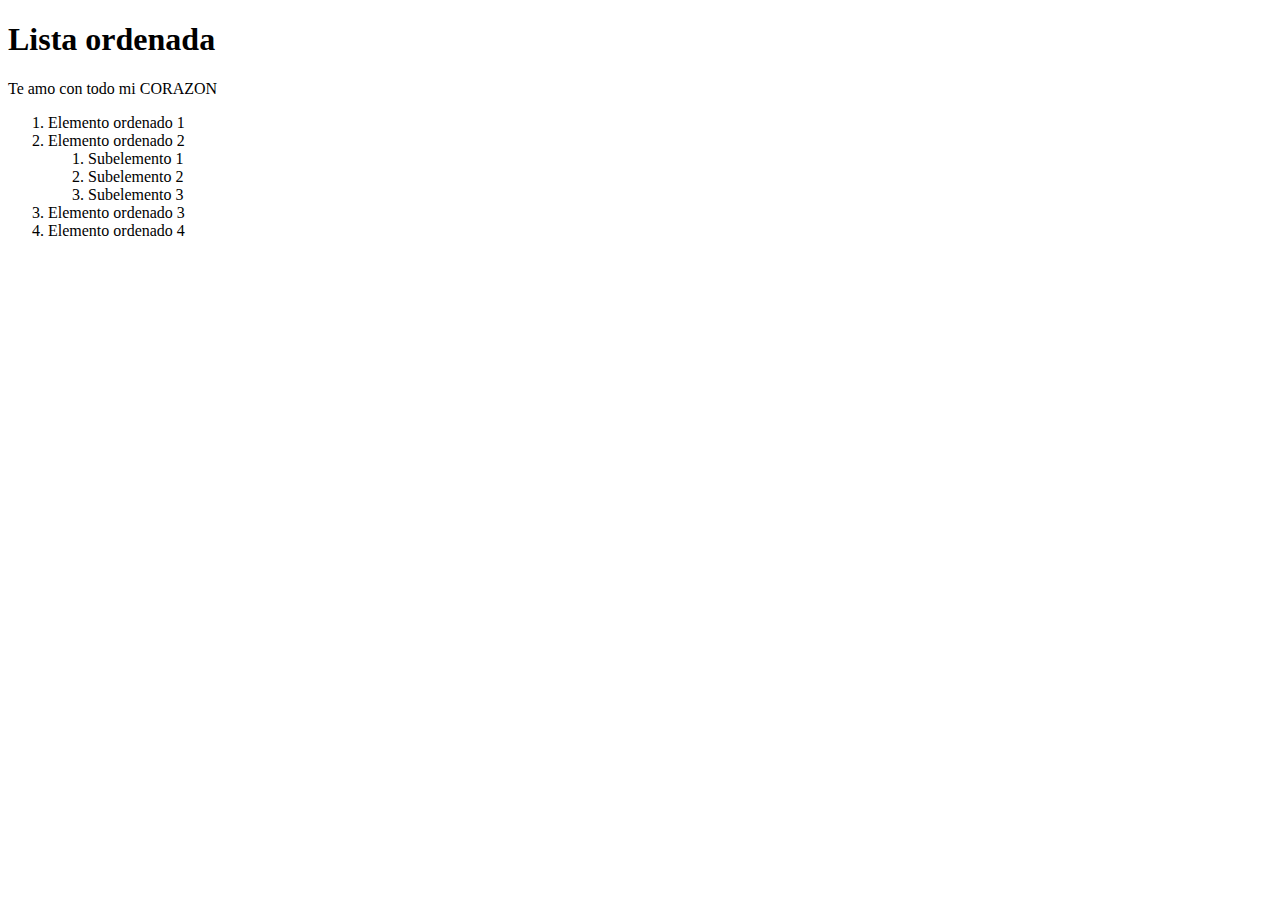
<file: ejemplo/index.html>
<!DOCTYPE HTML>
<html lang="es">
	<head>
		<meta charset="utf-8">
		<title>Ordered list</title>
	</head>
	<body>
		<h1>Lista ordenada</h1>
		<p>Te amo con todo mi CORAZON</p>
		<div>
			<ol>
				<li>Elemento ordenado 1</li>
				<li>Elemento ordenado 2
					<ol>
						<li>Subelemento 1</li>
						<li>Subelemento 2</li>
						<li>Subelemento 3</li>
					</ol>
				</li>
				<li>Elemento ordenado 3</li>
				<li>Elemento ordenado 4</li>
			</ol>
		</div>
	</body>
</html>
</file>
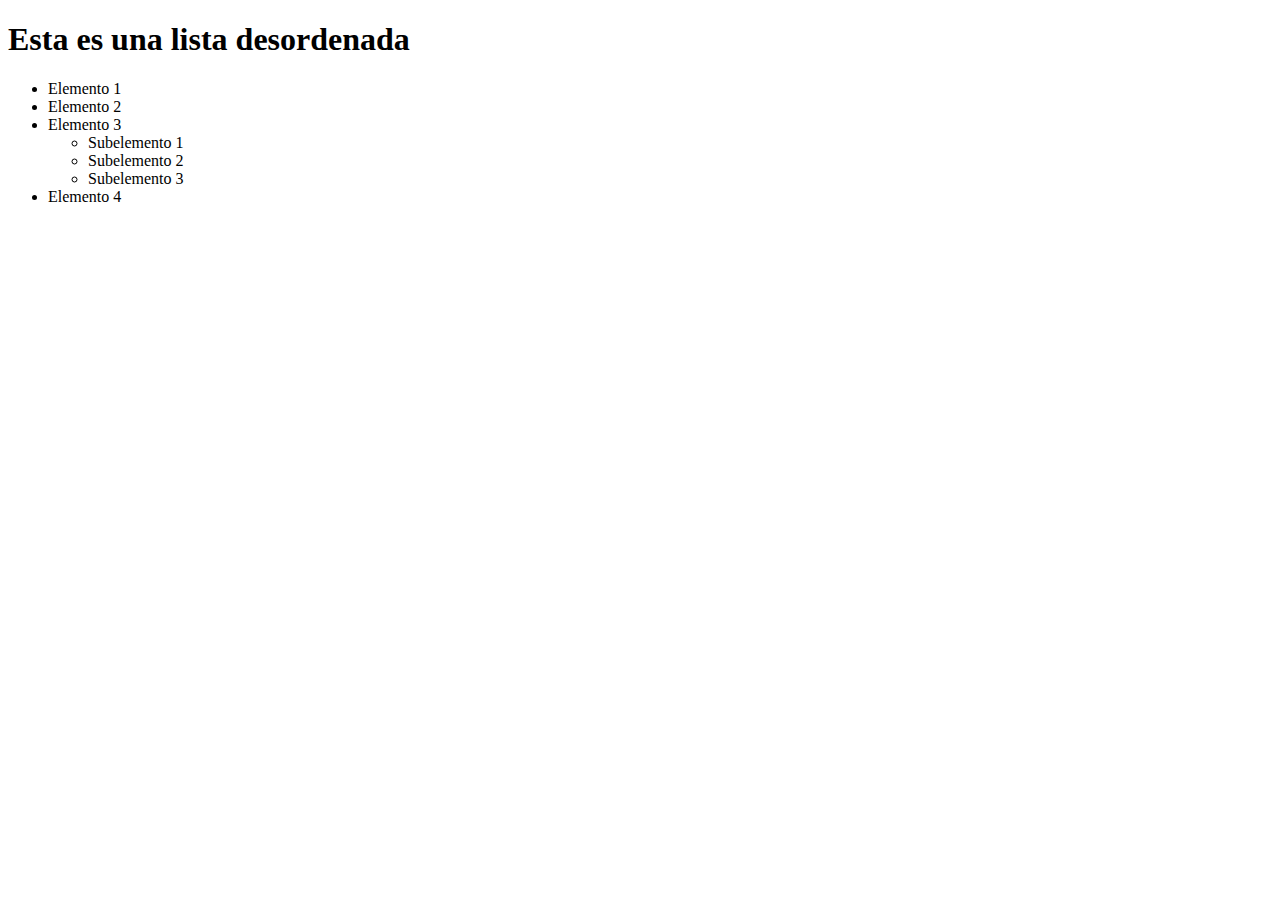
<file: Ejercicio1/index.html>
<!DOCTYPE HTML>
<HTML lang="es">
	<head>
		<meta charset="utf-8">
		<title>Unordered list</title>
	</head>
	<body>
		<h1>Esta es una lista desordenada</h1>
		<div>
			<ul>
				<li>Elemento 1</li>
				<li>Elemento 2</li>
				<li>Elemento 3 
					<ul>
						<li>Subelemento 1</li>
						<li>Subelemento 2</li>
						<li>Subelemento 3</li>
					</ul>
				</li>
				<li>Elemento 4</li>
			</ul>
		</div>
	</body>
</HTML>
</file>
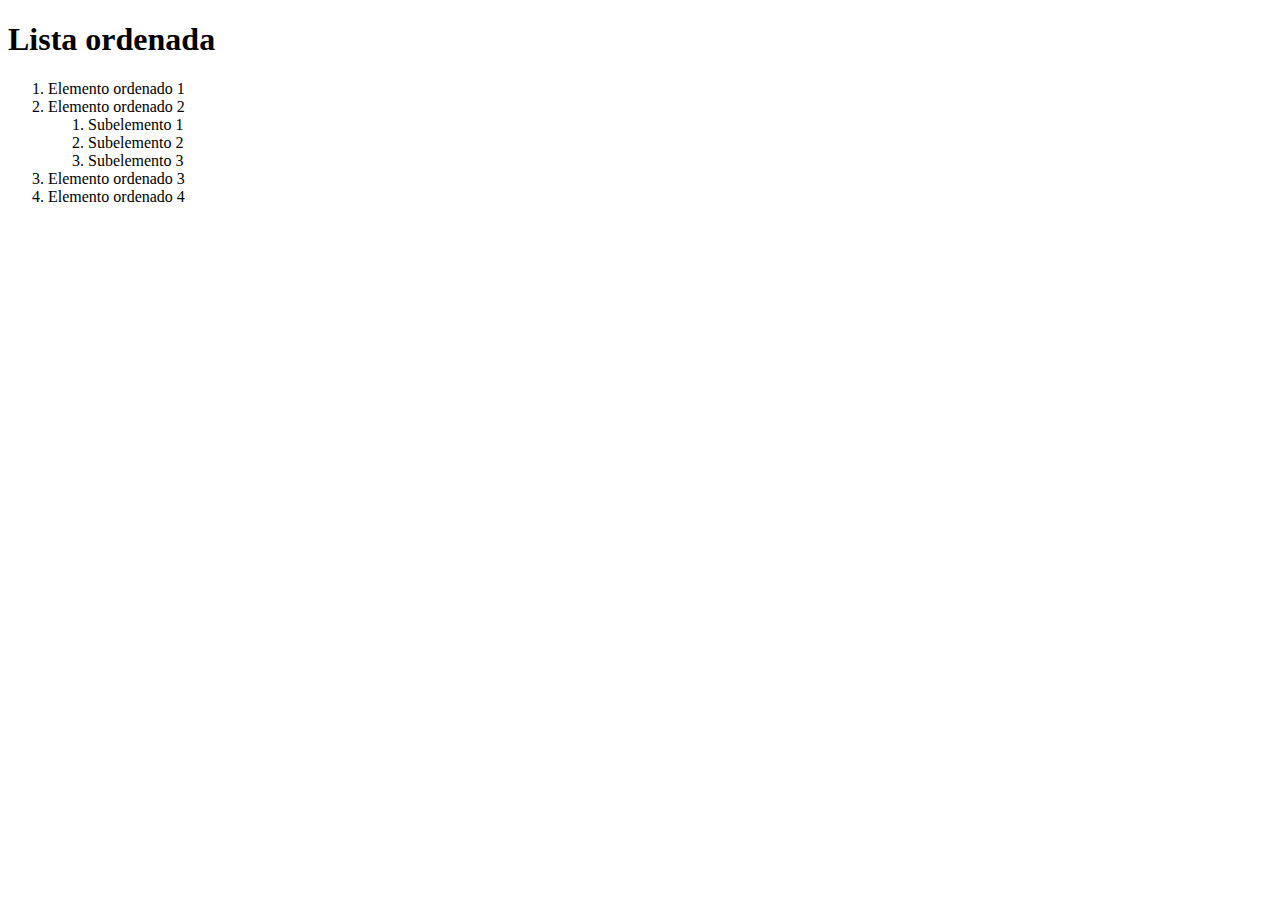
<file: Ejercicio2/index.html>
<!DOCTYPE HTML>
<html lang="es">
	<head>
		<meta charset="utf-8">
		<title>Ordered list</title>
	</head>
	<body>
		<h1>Lista ordenada</h1>
		<div>
			<ol>
				<li>Elemento ordenado 1</li>
				<li>Elemento ordenado 2
					<ol>
						<li>Subelemento 1</li>
						<li>Subelemento 2</li>
						<li>Subelemento 3</li>
					</ol>
				</li>
				<li>Elemento ordenado 3</li>
				<li>Elemento ordenado 4</li>
			</ol>
		</div>
	</body>
</html>
</file>
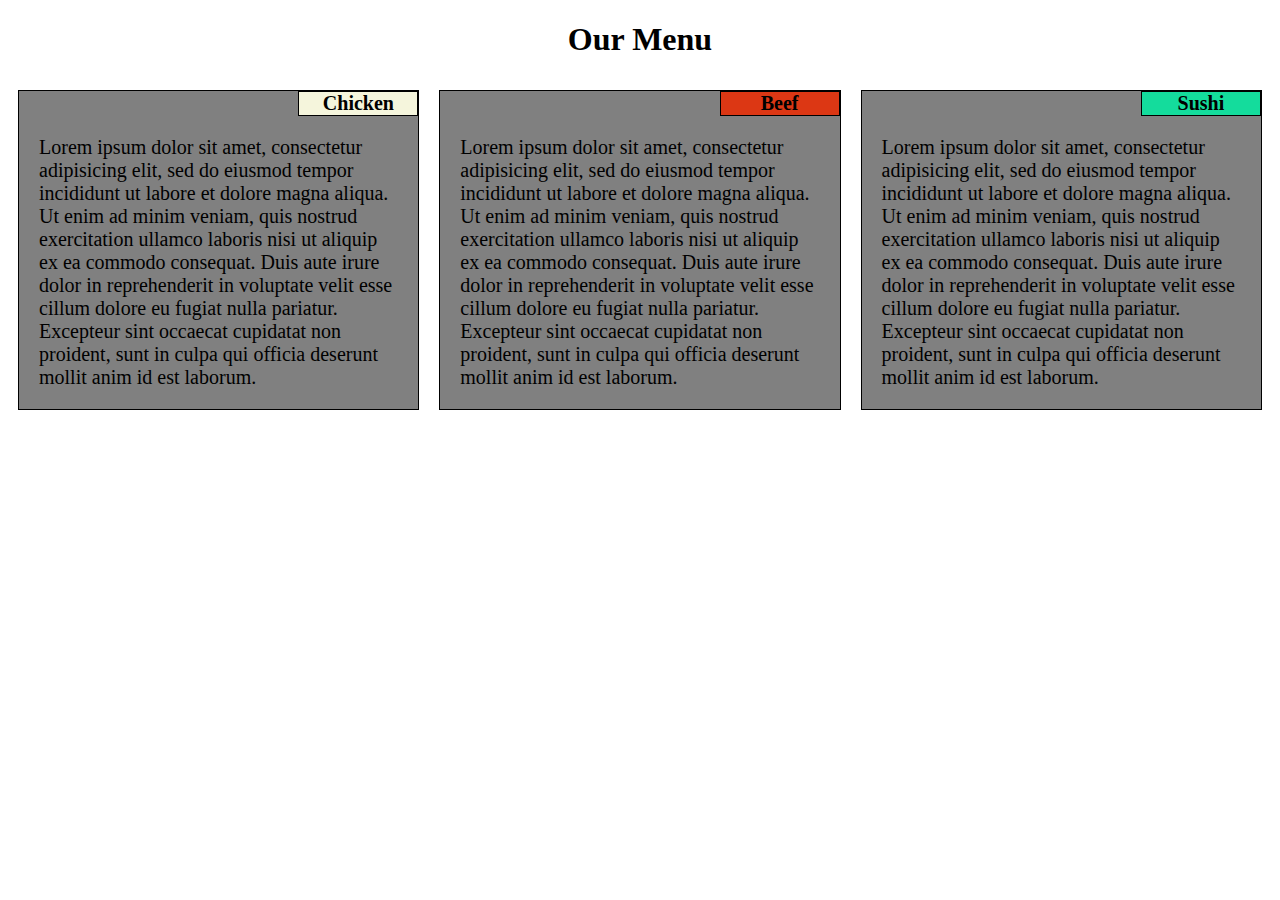
<file: module2_solution/index.html>
<!DOCTYPE HTML>
<!DOCTYPE html>
<html>
<head>
	<meta charset="utf-8">
	<meta name="viewport" content="width=device-width, initial-scale=1">
	<title>Module 2 - Solution</title>
	<link type="text/css" rel="stylesheet" href="styles.css">
</head>
<body>
	<h1>Our Menu</h1>
	<div class="row">
		<section class="col-lg-4 col-md-6 col-sm-12">
			<div class="block">
				<p class="title" id="Chicken">Chicken</p>
				<p class="text">Lorem ipsum dolor sit amet, consectetur adipisicing elit, sed do eiusmod
				tempor incididunt ut labore et dolore magna aliqua. Ut enim ad minim veniam,
				quis nostrud exercitation ullamco laboris nisi ut aliquip ex ea commodo
				consequat. Duis aute irure dolor in reprehenderit in voluptate velit esse
				cillum dolore eu fugiat nulla pariatur. Excepteur sint occaecat cupidatat non
				proident, sunt in culpa qui officia deserunt mollit anim id est laborum.</p>
			</div>
		</section>
		<section class="col-lg-4 col-md-6 col-sm-12">
			<div class="block ">
				<p class="title" id="Beef">Beef</p>
				<p class="text">Lorem ipsum dolor sit amet, consectetur adipisicing elit, sed do eiusmod
				tempor incididunt ut labore et dolore magna aliqua. Ut enim ad minim veniam,
				quis nostrud exercitation ullamco laboris nisi ut aliquip ex ea commodo
				consequat. Duis aute irure dolor in reprehenderit in voluptate velit esse
				cillum dolore eu fugiat nulla pariatur. Excepteur sint occaecat cupidatat non
				proident, sunt in culpa qui officia deserunt mollit anim id est laborum.</p>
			</div>
		</section>
		<section class="col-lg-4 col-md-12 col-sm-12">
			<div class="block">
				<p class="title" id="Sushi">Sushi</p>
				<p class="text">Lorem ipsum dolor sit amet, consectetur adipisicing elit, sed do eiusmod
				tempor incididunt ut labore et dolore magna aliqua. Ut enim ad minim veniam,
				quis nostrud exercitation ullamco laboris nisi ut aliquip ex ea commodo
				consequat. Duis aute irure dolor in reprehenderit in voluptate velit esse
				cillum dolore eu fugiat nulla pariatur. Excepteur sint occaecat cupidatat non
				proident, sunt in culpa qui officia deserunt mollit anim id est laborum.</p>
			</div>
		</section>
	</div>
</body>
</html>
</file>
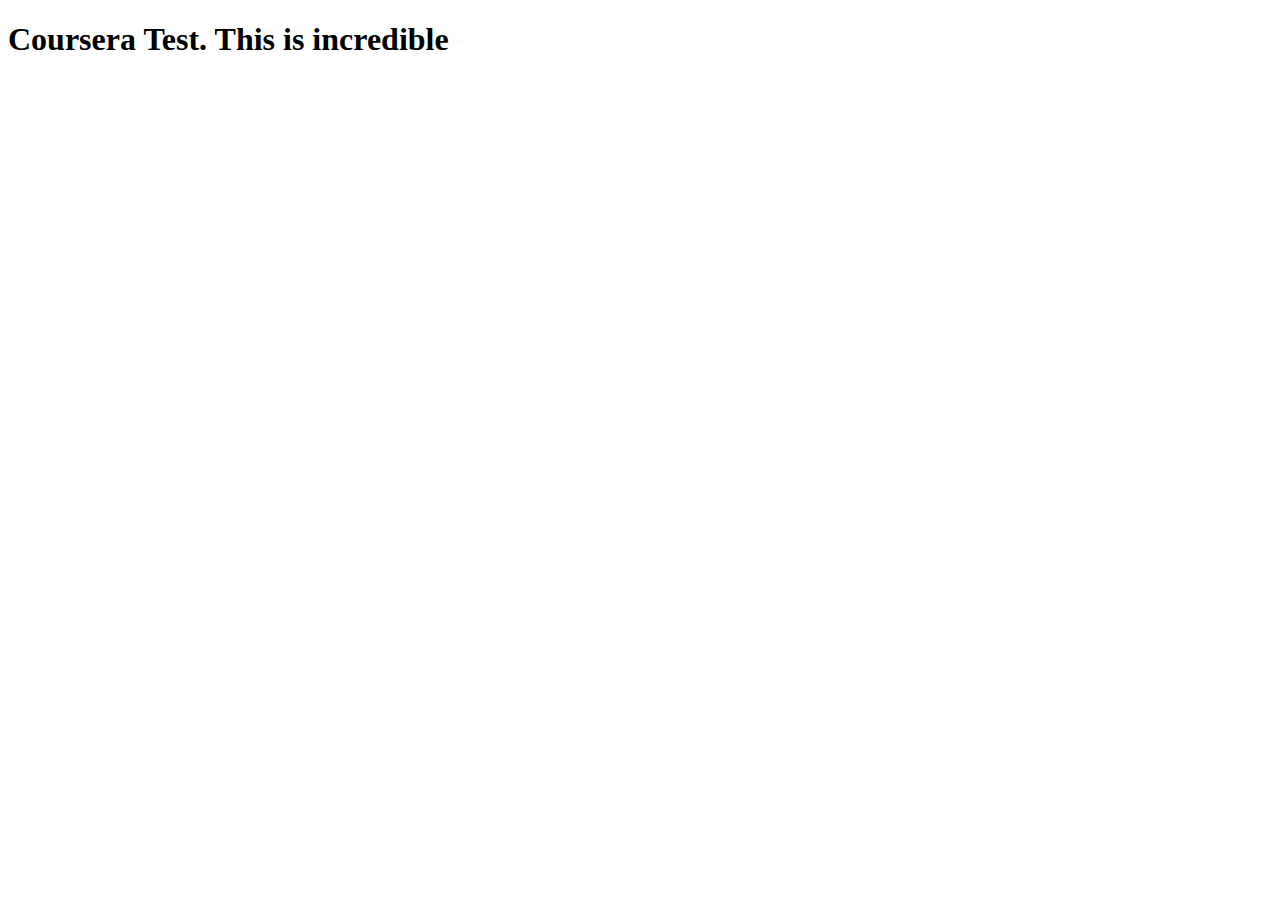
<file: sites/index.html>
<!DOCTYPE html>
<html>
<head>
	<meta charset="utf-8">
	<meta name="viewport" content="width=device-width, initial-scale=1">
	<title>Coursera Test</title>
</head>
<body>
	<h1>Coursera Test. This is incredible</h1>

</body>
</html>
</file>
<file: module2_solution/styles.css>
*{
	box-sizing: border-box;
	font-family: cursive;
}

h1{
	text-align: center;
	tab-size: 175%;
	font-weight: bold;
}

section{
	padding: 10px;
}

.block{
	background-color: gray;
	border: 1px solid black;
}

.text{
	margin: 20px;
	font-size: 125%;
}

.title{
	text-align: center;
	width: 30%;
	position: relative;
	left: 70%;
	margin: 0;
	border: 1px solid black;
	font-size: 125%;
	font-weight: bold;
}

#Chicken{
	background-color: beige;
}

#Beef{
	background-color: #DC3714;
}

#Sushi{
	background-color: #14DC9C;
}

/* Simple Responsive Framework */
.row{
	width: 100%;
}

/*** Large Devices ***/
@media (min-width: 992px){
	.col-lg-1, .col-lg-2, .col-lg-3, .col-lg-4, .col-lg-5, .col-lg-6, .col-lg-7, 
	.col-lg-8, .col-lg-9, .col-lg-10, .col-lg-11, .col-lg-12{
		float: left;
	}
	.col-lg-1{
		width: 8.33%;
	}
	.col-lg-2{
		width: 16.66%;
	}
	.col-lg-3{
		width: 25%;
	}
	.col-lg-4{
		width: 33.33%;
	}
	.col-lg-5{
		width: 41.66%;
	}
	.col-lg-6{
		width: 50%;
	}
	.col-lg-7{
		width: 58.33%;
	}
	.col-lg-8{
		width: 66.66%;
	}
	.col-lg-9{
		width: 75%;
	}
	.col-lg-10{
		width: 83.33%;
	}
	.col-lg-11{
		width: 91.66%;
	}
	.col-lg-12{
		width: 100%;
	}
}

/*** Medium Devices ***/
@media (min-width: 768px) and (max-width: 991px){
	.col-md-1, .col-md-2, .col-md-3, .col-md-4, .col-md-5, .col-md-6, .col-md-7, 
	.col-md-8, .col-md-9, .col-md-10, .col-md-11, .col-md-12{
		float: left;
	}
	.col-md-1{
		width: 8.33%;
	}
	.col-md-2{
		width: 16.66%;
	}
	.col-md-3{
		width: 25%;
	}
	.col-md-4{
		width: 33.33%;
	}
	.col-md-5{
		width: 41.66%;
	}
	.col-md-6{
		width: 50%;
	}
	.col-md-7{
		width: 58.33%;
	}
	.col-md-8{
		width: 66.66%;
	}
	.col-md-9{
		width: 75%;
	}
	.col-md-10{
		width: 83.33%;
	}
	.col-md-11{
		width: 91.66%;
	}
	.col-md-12{
		width: 100%;
	}
}

/*** Small Devices ***/
@media (max-width: 767px){
	.col-sm-1, .col-sm-2, .col-sm-3, .col-sm-4, .col-sm-5, .col-sm-6, .col-sm-7, 
	.col-sm-8, .col-sm-9, .col-sm-10, .col-sm-11, .col-sm-12{
		float: left;
	}
	.col-sm-1{
		width: 8.33%;
	}
	.col-sm-2{
		width: 16.66%;
	}
	.col-sm-3{
		width: 25%;
	}
	.col-sm-4{
		width: 33.33%;
	}
	.col-sm-5{
		width: 41.66%;
	}
	.col-sm-6{
		width: 50%;
	}
	.col-sm-7{
		width: 58.33%;
	}
	.col-sm-8{
		width: 66.66%;
	}
	.col-sm-9{
		width: 75%;
	}
	.col-sm-10{
		width: 83.33%;
	}
	.col-sm-11{
		width: 91.66%;
	}
	.col-sm-12{
		width: 100%;
	}
}
</file>
